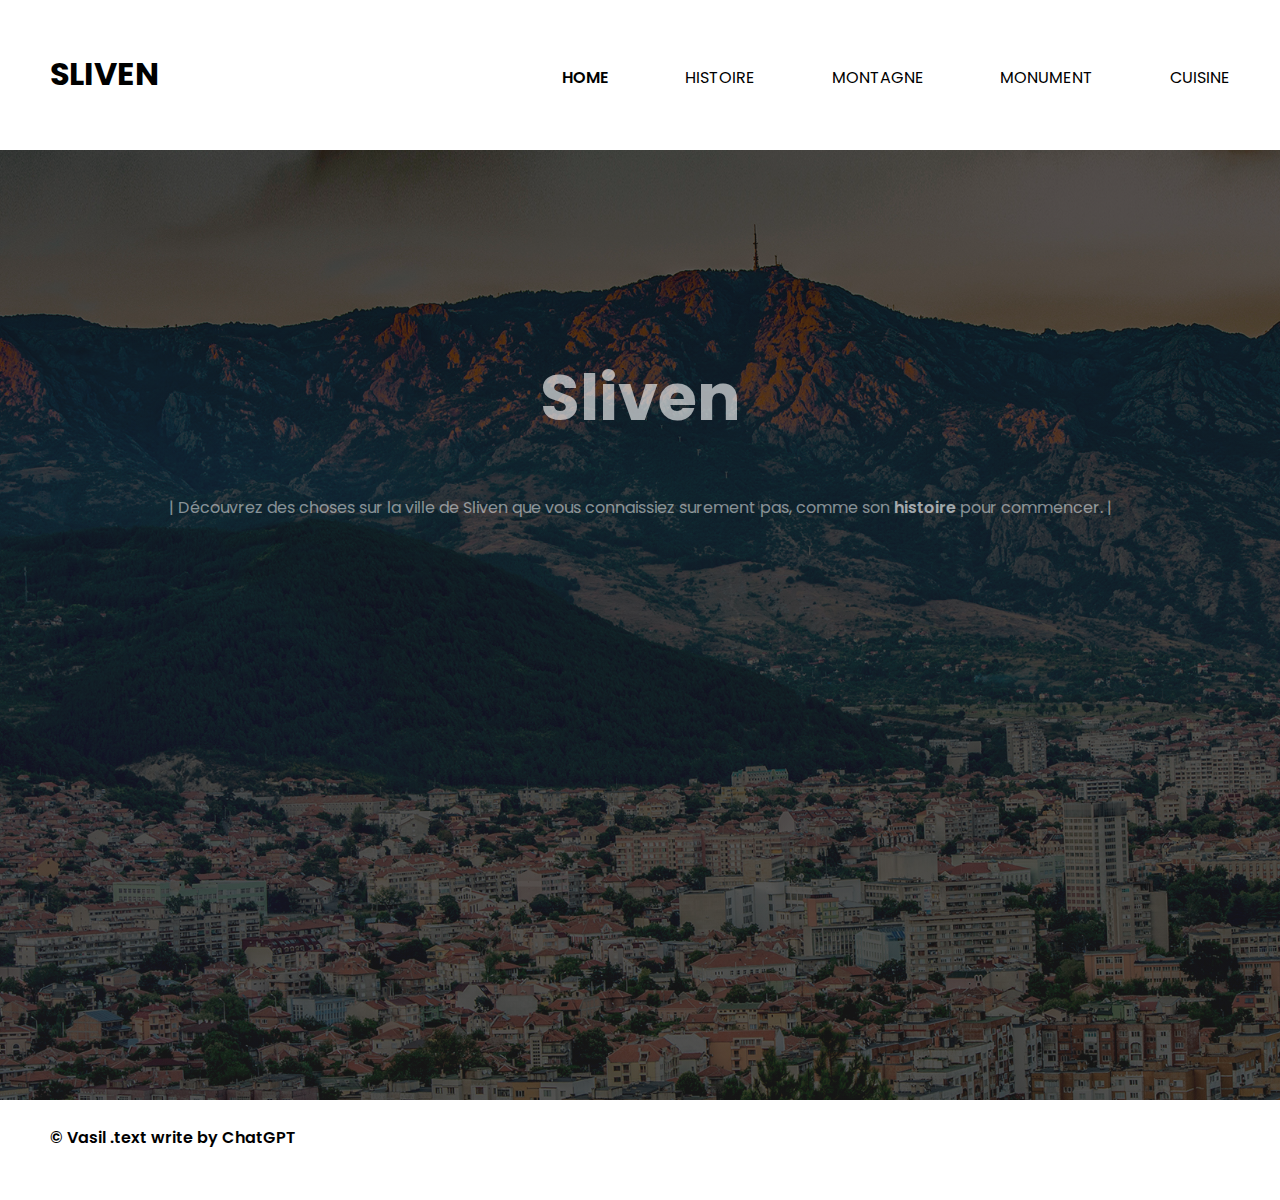
<file: index.html>
<!DOCTYPE html>
<html lang="fr">
<head>
    <meta charset="UTF-8">
    <link rel="stylesheet" href="css/style.css">
    <meta http-equiv="X-UA-Compatible" content="IE=edge">
    <meta name="viewport" content="width=device-width, initial-scale=1.0">
    <link rel="preconnect" href="https://fonts.googleapis.com">
    <link rel="preconnect" href="https://fonts.gstatic.com" crossorigin>
    <link href="https://fonts.googleapis.com/css2?family=Poppins&display=swap" rel="stylesheet">
    <title>Sliven-HOME</title>
</head>
<body><div class="image1">
    <div class="container2">
        <header class="header">
            <a href="#">SLIVEN</a>
        </header>
        <nav class="nav">
            <ul>
                <li><a class="active" href="#">HOME</a></li>
                <li><a href="hist/histoire.html">HISTOIRE</a></li>
                <li><a href="mont/montagne.html">MONTAGNE</a></li>
                <li><a href="monu/monument.html">MONUMENT</a></li>
                <li><a href="cuis/cuisine.html">CUISINE</a></li>
            </ul>
        </nav>
        <main class="main">
            <br><br><br><br>
            <br><br><br><br>
            <h1 class="h1a">Sliven</h1>
            <p class="pa">| Découvrez des choses sur la ville de Sliven que vous connaissiez surement pas, comme son <a class="histlink" href="hist/histoire.html">histoire</a> pour commencer. |</p>
        </main>
        <footer class="footer">
            <div class="ft">© Vasil .text write by ChatGPT</div>
        </footer>
    </div>
        </div>
</body>
</html>
</file>
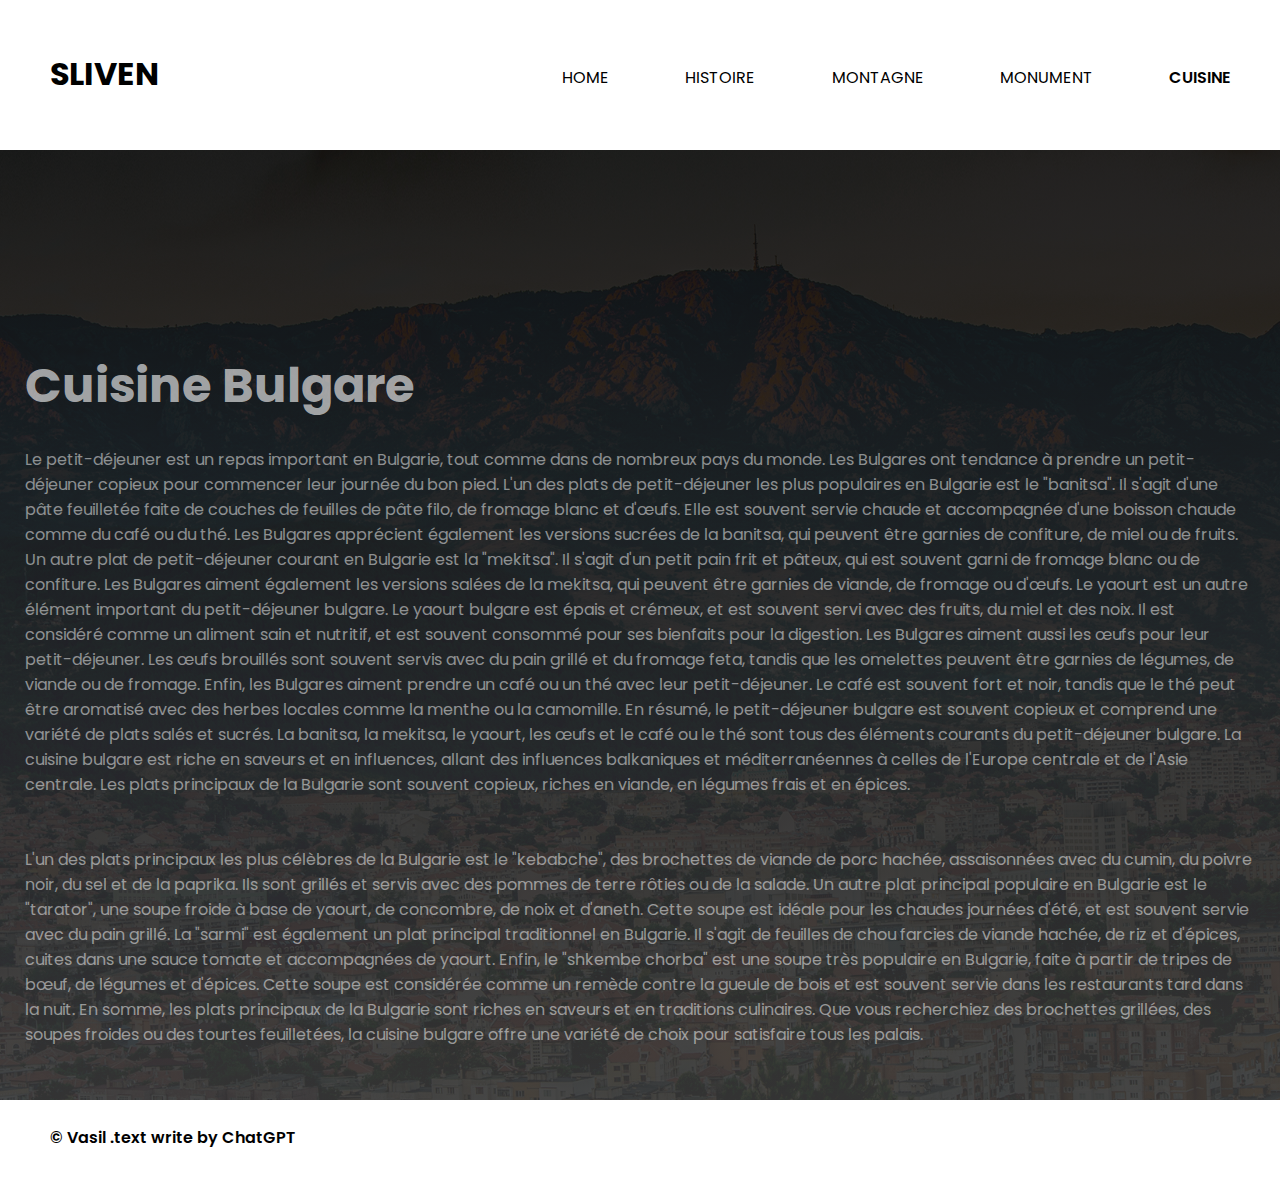
<file: cuis/cuisine.html>
<!DOCTYPE html>
<html lang="fr">
<head>
    <meta charset="UTF-8">
    <link rel="stylesheet" href="../css/style.css">
    <meta http-equiv="X-UA-Compatible" content="IE=edge">
    <meta name="viewport" content="width=device-width, initial-scale=1.0">
    <link rel="preconnect" href="https://fonts.googleapis.com">
    <link rel="preconnect" href="https://fonts.gstatic.com" crossorigin>
    <link href="https://fonts.googleapis.com/css2?family=Poppins&display=swap" rel="stylesheet">
    <title>Sliven-CUISINE</title>
</head>
<body><div class="image2">
    <div class="container">
        <header class="header">
            <a href="#">SLIVEN</a>
        </header>
        <nav class="nav">
            <ul>
                <li><a href="../index.html">HOME</a></li>
                <li><a href="../hist/histoire.html">HISTOIRE</a></li>
                <li><a href="../mont/montagne.html">MONTAGNE</a></li>
                <li><a href="../monu/monument.html">MONUMENT</a></li>
                <li><a class="active" href="#">CUISINE</a></li>
            </ul>
        </nav>
        <main class="main">
            <br><br><br><br>
            <br><br><br><br>
            <h1 class="h1b">Cuisine Bulgare</h1>
            <p class="pb">Le petit-déjeuner est un repas important en Bulgarie, tout comme dans de nombreux pays du monde. Les Bulgares ont tendance à prendre un petit-déjeuner copieux pour commencer leur journée du bon pied.
                L'un des plats de petit-déjeuner les plus populaires en Bulgarie est le "banitsa". Il s'agit d'une pâte feuilletée faite de couches de feuilles de pâte filo, de fromage blanc et d'œufs. Elle est souvent servie chaude et accompagnée d'une boisson chaude comme du café ou du thé. Les Bulgares apprécient également les versions sucrées de la banitsa, qui peuvent être garnies de confiture, de miel ou de fruits.
                Un autre plat de petit-déjeuner courant en Bulgarie est la "mekitsa". Il s'agit d'un petit pain frit et pâteux, qui est souvent garni de fromage blanc ou de confiture. Les Bulgares aiment également les versions salées de la mekitsa, qui peuvent être garnies de viande, de fromage ou d'œufs.
                Le yaourt est un autre élément important du petit-déjeuner bulgare. Le yaourt bulgare est épais et crémeux, et est souvent servi avec des fruits, du miel et des noix. Il est considéré comme un aliment sain et nutritif, et est souvent consommé pour ses bienfaits pour la digestion.
                Les Bulgares aiment aussi les œufs pour leur petit-déjeuner. Les œufs brouillés sont souvent servis avec du pain grillé et du fromage feta, tandis que les omelettes peuvent être garnies de légumes, de viande ou de fromage.
                Enfin, les Bulgares aiment prendre un café ou un thé avec leur petit-déjeuner. Le café est souvent fort et noir, tandis que le thé peut être aromatisé avec des herbes locales comme la menthe ou la camomille.
                En résumé, le petit-déjeuner bulgare est souvent copieux et comprend une variété de plats salés et sucrés. La banitsa, la mekitsa, le yaourt, les œufs et le café ou le thé sont tous des éléments courants du petit-déjeuner bulgare.
                La cuisine bulgare est riche en saveurs et en influences, allant des influences balkaniques et méditerranéennes à celles de l'Europe centrale et de l'Asie centrale. Les plats principaux de la Bulgarie sont souvent copieux, riches en viande, en légumes frais et en épices.
                <br><br><br>
                L'un des plats principaux les plus célèbres de la Bulgarie est le "kebabche", des brochettes de viande de porc hachée, assaisonnées avec du cumin, du poivre noir, du sel et de la paprika. Ils sont grillés et servis avec des pommes de terre rôties ou de la salade.
                Un autre plat principal populaire en Bulgarie est le "tarator", une soupe froide à base de yaourt, de concombre, de noix et d'aneth. Cette soupe est idéale pour les chaudes journées d'été, et est souvent servie avec du pain grillé.
                La "sarmi" est également un plat principal traditionnel en Bulgarie. Il s'agit de feuilles de chou farcies de viande hachée, de riz et d'épices, cuites dans une sauce tomate et accompagnées de yaourt.
                Enfin, le "shkembe chorba" est une soupe très populaire en Bulgarie, faite à partir de tripes de bœuf, de légumes et d'épices. Cette soupe est considérée comme un remède contre la gueule de bois et est souvent servie dans les restaurants tard dans la nuit.
                En somme, les plats principaux de la Bulgarie sont riches en saveurs et en traditions culinaires. Que vous recherchiez des brochettes grillées, des soupes froides ou des tourtes feuilletées, la cuisine bulgare offre une variété de choix pour satisfaire tous les palais.</p>
            <br><br><br><br>
            <div class="ps">|<a class="active" href="../index.html"> Home </a>|</div>
        </main>
        <footer class="footer">
            <div class="ft">© Vasil .text write by ChatGPT</div>
        </footer>
    </div>
        </div>
</body>
</html>
</file>
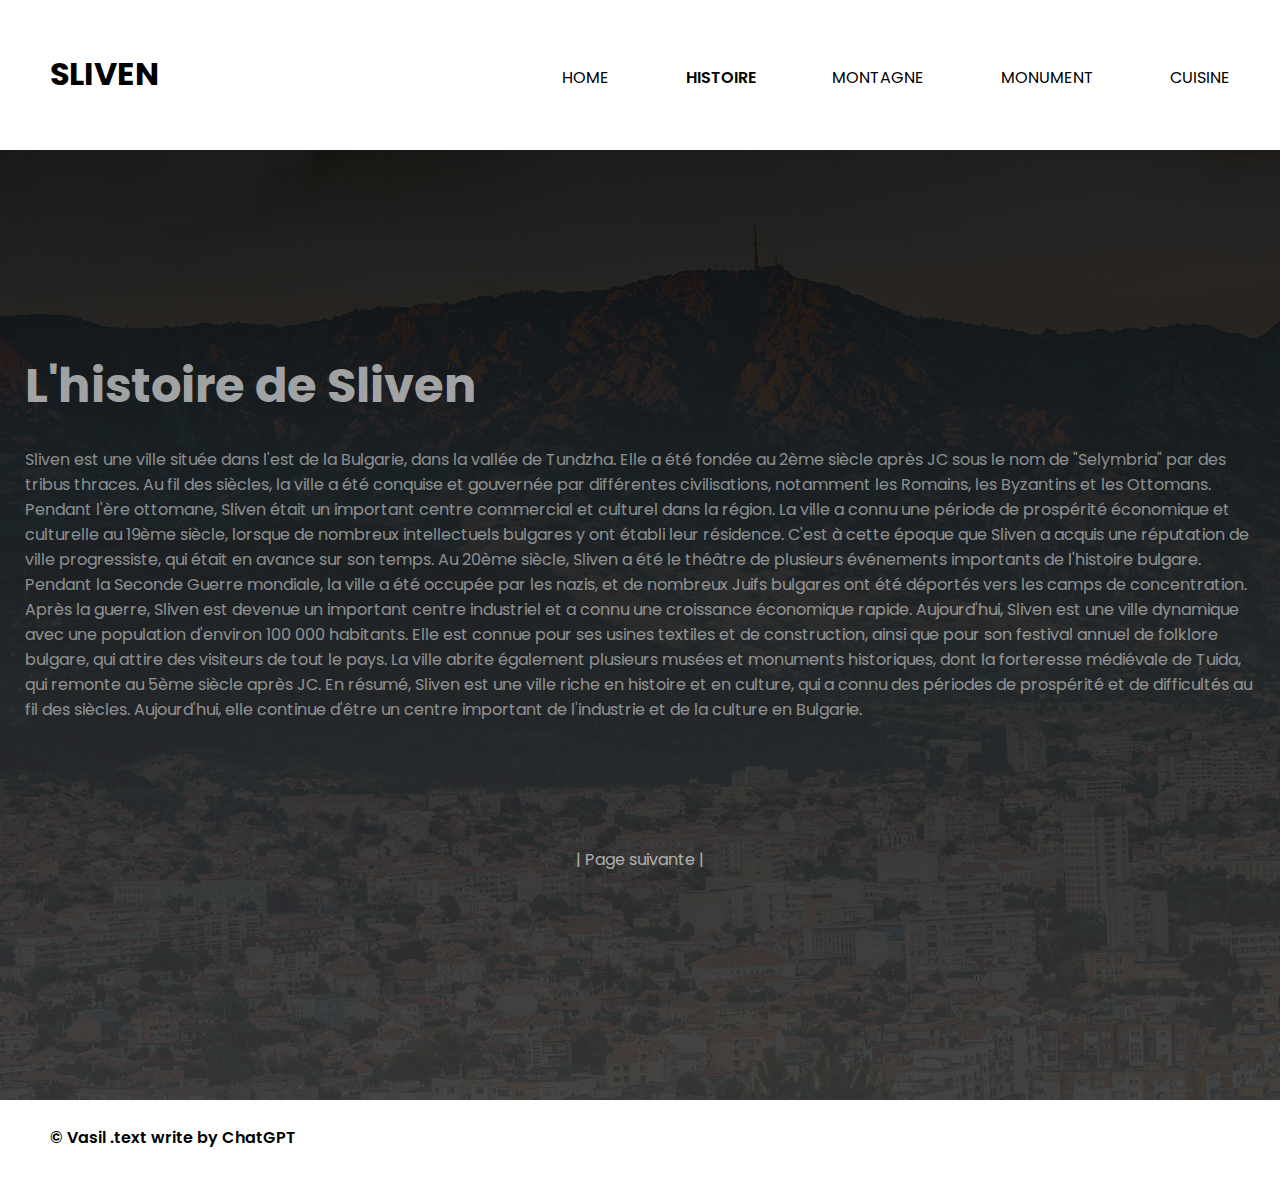
<file: hist/histoire.html>
<!DOCTYPE html>
<html lang="fr">
<head>
    <meta charset="UTF-8">
    <link rel="stylesheet" href="../css/style.css">
    <meta http-equiv="X-UA-Compatible" content="IE=edge">
    <meta name="viewport" content="width=device-width, initial-scale=1.0">
    <link rel="preconnect" href="https://fonts.googleapis.com">
    <link rel="preconnect" href="https://fonts.gstatic.com" crossorigin>
    <link href="https://fonts.googleapis.com/css2?family=Poppins&display=swap" rel="stylesheet">
    <title>Sliven-HISTOIRE</title>
</head>
<body><div class="image2">
    <div class="container">
        <header class="header">
            <a href="#">SLIVEN</a>
        </header>
        <nav class="nav">
            <ul>
                <li><a href="../index.html">HOME</a></li>
                <li><a class="active" href="#">HISTOIRE</a></li>
                <li><a href="../mont/montagne.html">MONTAGNE</a></li>
                <li><a href="../monu/monument.html">MONUMENT</a></li>
                <li><a href="../cuis/cuisine.html">CUISINE</a></li>
            </ul>
        </nav>
        <main class="main">
            <br><br><br><br>
            <br><br><br><br>
            <h1 class="h1b">L'histoire de Sliven</h1>
            <p class="pb">Sliven est une ville située dans l'est de la Bulgarie, dans la vallée de Tundzha. Elle a été fondée au 2ème siècle après JC sous le nom de "Selymbria" par des tribus thraces. Au fil des siècles, la ville a été conquise et gouvernée par différentes civilisations, notamment les Romains, les Byzantins et les Ottomans.
                Pendant l'ère ottomane, Sliven était un important centre commercial et culturel dans la région. La ville a connu une période de prospérité économique et culturelle au 19ème siècle, lorsque de nombreux intellectuels bulgares y ont établi leur résidence. C'est à cette époque que Sliven a acquis une réputation de ville progressiste, qui était en avance sur son temps.
                Au 20ème siècle, Sliven a été le théâtre de plusieurs événements importants de l'histoire bulgare. Pendant la Seconde Guerre mondiale, la ville a été occupée par les nazis, et de nombreux Juifs bulgares ont été déportés vers les camps de concentration. Après la guerre, Sliven est devenue un important centre industriel et a connu une croissance économique rapide.
                Aujourd'hui, Sliven est une ville dynamique avec une population d'environ 100 000 habitants. Elle est connue pour ses usines textiles et de construction, ainsi que pour son festival annuel de folklore bulgare, qui attire des visiteurs de tout le pays. La ville abrite également plusieurs musées et monuments historiques, dont la forteresse médiévale de Tuida, qui remonte au 5ème siècle après JC.
                En résumé, Sliven est une ville riche en histoire et en culture, qui a connu des périodes de prospérité et de difficultés au fil des siècles. Aujourd'hui, elle continue d'être un centre important de l'industrie et de la culture en Bulgarie.</p>
            <br><br><br><br>
            <div class="ps">|<a class="active" href="../mont/montagne.html"> Page suivante </a>|</div>
        </main>
        <footer class="footer">
            <div class="ft">© Vasil .text write by ChatGPT</div>
        </footer>
    </div>
        </div>
</body>
</html>
</file>
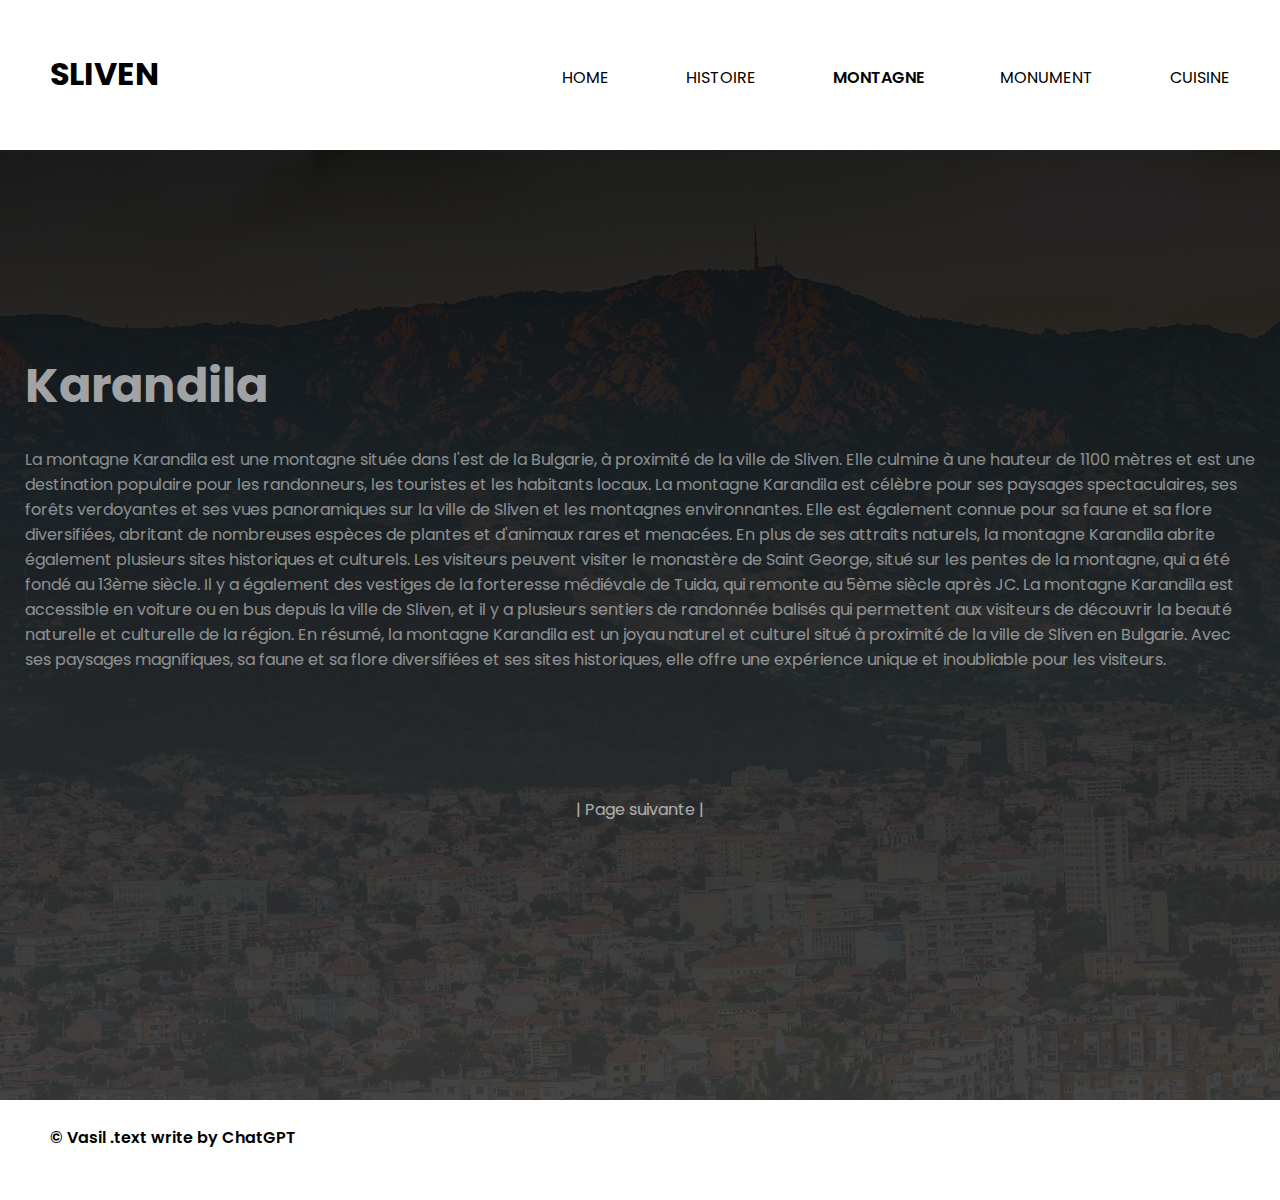
<file: mont/montagne.html>
<!DOCTYPE html>
<html lang="fr">
<head>
    <meta charset="UTF-8">
    <link rel="stylesheet" href="../css/style.css">
    <meta http-equiv="X-UA-Compatible" content="IE=edge">
    <meta name="viewport" content="width=device-width, initial-scale=1.0">
    <link rel="preconnect" href="https://fonts.googleapis.com">
    <link rel="preconnect" href="https://fonts.gstatic.com" crossorigin>
    <link href="https://fonts.googleapis.com/css2?family=Poppins&display=swap" rel="stylesheet">
    <title>Sliven-MONTAGNE</title>
</head>
<body><div class="image2">
    <div class="container">
        <header class="header">
            <a href="#">SLIVEN</a>
        </header>
        <nav class="nav">
            <ul>
                <li><a href="../index.html">HOME</a></li>
                <li><a href="../hist/histoire.html">HISTOIRE</a></li>
                <li><a class="active" href="#">MONTAGNE</a></li>
                <li><a href="../monu/monument.html">MONUMENT</a></li>
                <li><a href="../cuis/cuisine.html">CUISINE</a></li>
            </ul>
        </nav>
        <main class="main">
            <br><br><br><br>
            <br><br><br><br>
            <h1 class="h1b">Karandila</h1>
            <p class="pb">La montagne Karandila est une montagne située dans l'est de la Bulgarie, à proximité de la ville de Sliven. Elle culmine à une hauteur de 1100 mètres et est une destination populaire pour les randonneurs, les touristes et les habitants locaux.
                        La montagne Karandila est célèbre pour ses paysages spectaculaires, ses forêts verdoyantes et ses vues panoramiques sur la ville de Sliven et les montagnes environnantes. Elle est également connue pour sa faune et sa flore diversifiées, abritant de nombreuses espèces de plantes et d'animaux rares et menacées.
                        En plus de ses attraits naturels, la montagne Karandila abrite également plusieurs sites historiques et culturels. Les visiteurs peuvent visiter le monastère de Saint George, situé sur les pentes de la montagne, qui a été fondé au 13ème siècle. Il y a également des vestiges de la forteresse médiévale de Tuida, qui remonte au 5ème siècle après JC.
                        La montagne Karandila est accessible en voiture ou en bus depuis la ville de Sliven, et il y a plusieurs sentiers de randonnée balisés qui permettent aux visiteurs de découvrir la beauté naturelle et culturelle de la région.
                        En résumé, la montagne Karandila est un joyau naturel et culturel situé à proximité de la ville de Sliven en Bulgarie. Avec ses paysages magnifiques, sa faune et sa flore diversifiées et ses sites historiques, elle offre une expérience unique et inoubliable pour les visiteurs.</p>
            <br><br><br><br>
            <div class="ps">|<a class="active" href="../monu/monument.html"> Page suivante </a>|</div>
        </main>
        <footer class="footer">
            <div class="ft">© Vasil .text write by ChatGPT</div>
        </footer>
    </div>
        </div>
</body>
</html>
</file>
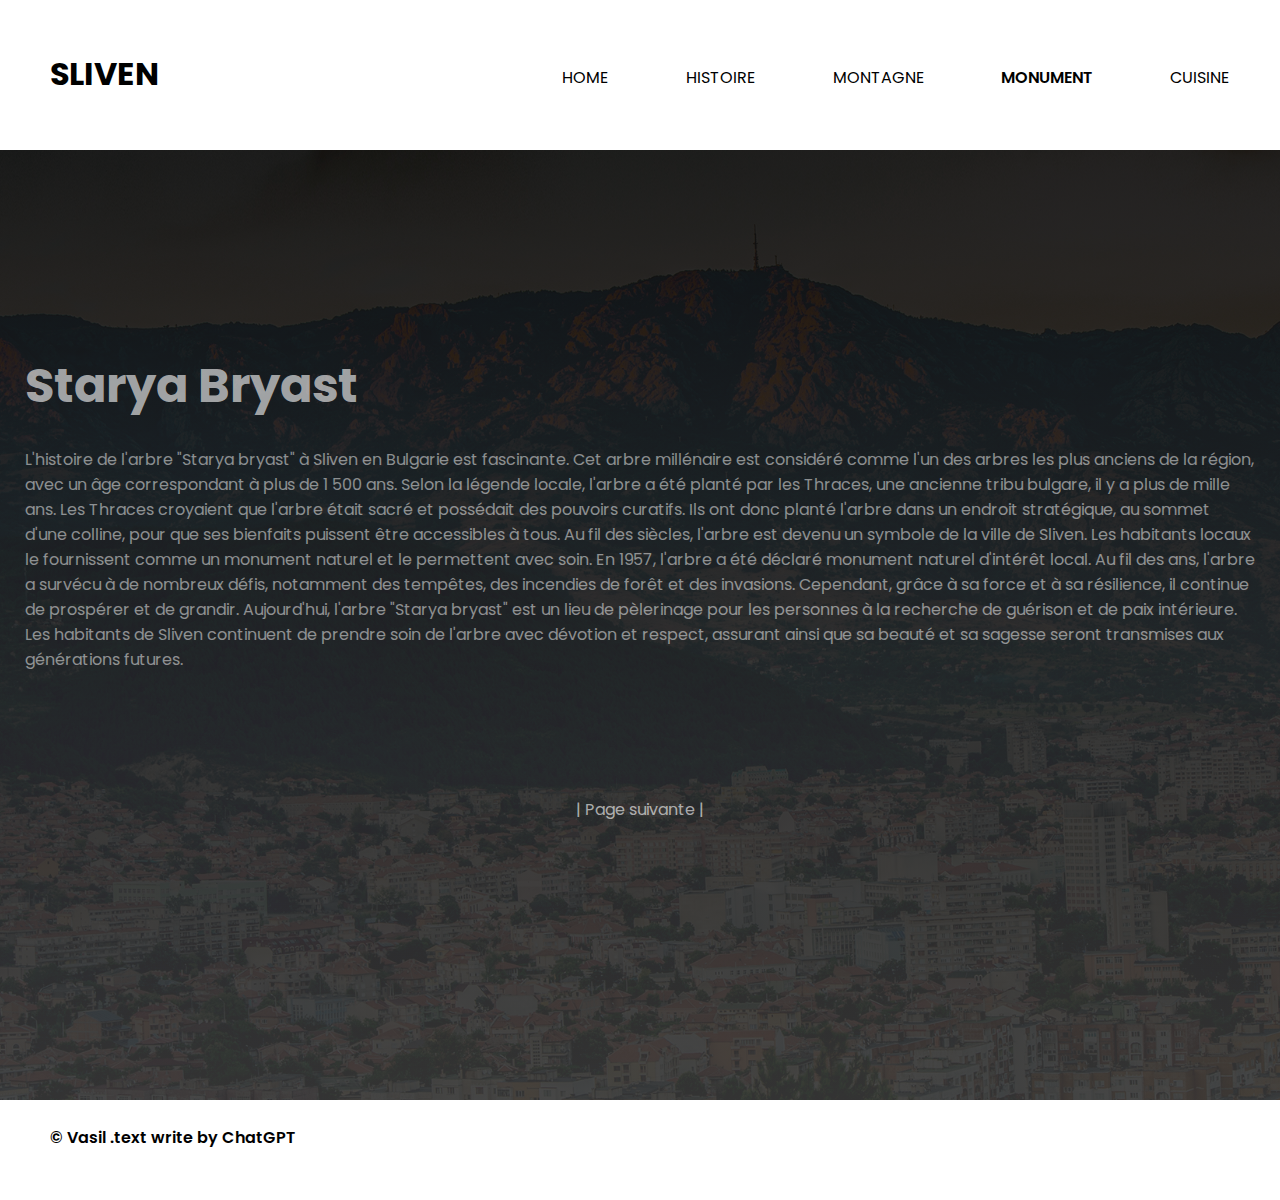
<file: monu/monument.html>
<!DOCTYPE html>
<html lang="fr">
<head>
    <meta charset="UTF-8">
    <link rel="stylesheet" href="../css/style.css">
    <meta http-equiv="X-UA-Compatible" content="IE=edge">
    <meta name="viewport" content="width=device-width, initial-scale=1.0">
    <link rel="preconnect" href="https://fonts.googleapis.com">
    <link rel="preconnect" href="https://fonts.gstatic.com" crossorigin>
    <link href="https://fonts.googleapis.com/css2?family=Poppins&display=swap" rel="stylesheet">
    <title>Sliven-MONUMENT</title>
</head>
<body><div class="image2">
    <div class="container">
        <header class="header">
            <a href="#">SLIVEN</a>
        </header>
        <nav class="nav">
            <ul>
                <li><a href="../index.html">HOME</a></li>
                <li><a href="../hist/histoire.html">HISTOIRE</a></li>
                <li><a href="../mont/montagne.html">MONTAGNE</a></li>
                <li><a class="active" href="#">MONUMENT</a></li>
                <li><a href="../cuis/cuisine.html">CUISINE</a></li>
            </ul>
        </nav>
        <main class="main">
            <br><br><br><br>
            <br><br><br><br>
            <h1 class="h1b">Starya Bryast</h1>
            <p class="pb">L'histoire de l'arbre "Starya bryast" à Sliven en Bulgarie est fascinante. Cet arbre millénaire est considéré comme l'un des arbres les plus anciens de la région, avec un âge correspondant à plus de 1 500 ans.
                        Selon la légende locale, l'arbre a été planté par les Thraces, une ancienne tribu bulgare, il y a plus de mille ans. Les Thraces croyaient que l'arbre était sacré et possédait des pouvoirs curatifs. Ils ont donc planté l'arbre dans un endroit stratégique, au sommet d'une colline, pour que ses bienfaits puissent être accessibles à tous.
                        Au fil des siècles, l'arbre est devenu un symbole de la ville de Sliven. Les habitants locaux le fournissent comme un monument naturel et le permettent avec soin. En 1957, l'arbre a été déclaré monument naturel d'intérêt local.
                        Au fil des ans, l'arbre a survécu à de nombreux défis, notamment des tempêtes, des incendies de forêt et des invasions. Cependant, grâce à sa force et à sa résilience, il continue de prospérer et de grandir.
                        Aujourd'hui, l'arbre "Starya bryast" est un lieu de pèlerinage pour les personnes à la recherche de guérison et de paix intérieure. Les habitants de Sliven continuent de prendre soin de l'arbre avec dévotion et respect, assurant ainsi que sa beauté et sa sagesse seront transmises aux générations futures.</p>
            <br><br><br><br>
            <div class="ps">|<a class="active" href="../cuis/cuisine.html"> Page suivante </a>|</div>
        </main>
        <footer class="footer">
            <div class="ft">© Vasil .text write by ChatGPT</div>
        </footer>
    </div>
        </div>
</body>
</html>
</file>
<file: css/style.css>
*{
    margin: 0;
    padding: 0;
    font-family: 'Poppins', sans-serif;
    list-style: none;
    text-decoration: none;
}
.container2{
    display:grid;
    grid-template-columns: repeat(5,1fr);
    grid-template-rows: 150px 950px 100px;
    grid-template-areas:
		"header header nav nav nav"
		"main main main main main"
		"footer footer footer footer footer";
}
.container{
    display:grid;
    grid-template-columns: repeat(5,1fr);
    grid-template-rows: 150px 950px 100px;
    grid-template-areas:
		"header header nav nav nav"
		"main main main main main"
		"footer footer footer footer footer";
}
.header{
    grid-area: header;
    font-size: 2em;
    font-weight: bold;
    padding: 50px 50px;
    background-color: rgb(255, 255, 255);
}
.header a{
     color: black;
}
.nav{
    grid-area: nav;
    background-color: rgb(255, 255, 255);
    padding: 50px 50px;
    padding-top: 65px;
}
.nav a{
    color: black;
}
.nav ul{
    display: flex;
    align-items: center;
    justify-content: space-between;
}
.nav a.active{
    font-weight: 600;
}
.main{
    grid-area: main;
}
.main h1.h1a{
    text-align:center;
    color: rgba(255, 255, 255, 0.62);
    font-size: 4em;
}
.main p.pa{
    text-align: center;
    color: rgba(255, 255, 255, 0.5);
    margin: 50px;
}
.main h1.h1b{
    text-align:left;
    color: rgba(255, 255, 255, 0.62);
    font-size: 3em;
    margin: 0 25px;
}
.main p.pb{
    text-align: left;
    color: rgba(255, 255, 255, 0.5);
    margin: 25px;
}
.histlink{
    color: rgba(255, 255, 255, 0.62);
    font-weight: 600;
}
.footer{
    grid-area: footer;
    background-color: white;
    padding: 25px 50px;
}
.ft{
    font-weight: 600;
}
.image1{
    position: relative;
    background-image: linear-gradient(rgba(15, 15, 15, 0.7),rgba(31, 31, 31, 0.7)),url(../img/sliven.jpg);
    background-position: center;
    background-repeat: no-repeat;
    background-size: cover;
    min-width: 100vh;
    width: 100%;
}
.image2{
    position: relative;
    background-image: linear-gradient(rgba(7, 7, 7, 0.904),rgba(61, 61, 61, 0.904)),url(../img/sliven.jpg);
    background-position: center;
    background-repeat: no-repeat;
    background-size: cover;
    min-width: 100vh;
    width: 100%;
}
.ps{
    color: rgba(255, 255, 255, 0.62);
    text-align: center;
}
.ps a.active{
    color: rgba(255, 255, 255, 0.62);
}
@media screen and (max-width:950px){
    .container2{
        display:grid;
        grid-template-columns: repeat(5,1fr);
        grid-template-rows: 150px 115px 1688px 165px;
        grid-template-areas:
            "header header header header header"
            "nav nav nav nav nav"
            "main main main main main"
            "footer footer footer footer footer";
    } 
    .header{
        text-align: center;
        font-size: 40px;
   }
   .nav{
    padding-top: 44px;
    font-size: 24px;
   }
   .main p.pa{
    font-size: 18px;
}
.main h1.h1b{
    font-size: 54px;
}
.main p.pb{
    font-size: 24px;
}
}
@media screen and (max-width:950px){
    .container{
        display:grid;
        grid-template-columns: repeat(5,1fr);
        grid-template-rows: 150px 115px auto 165px;
        grid-template-areas:
            "header header header header header"
            "nav nav nav nav nav"
            "main main main main main"
            "footer footer footer footer footer";
    } 
    .header{
        text-align: center;
        font-size: 40px;
   }
   .nav{
    padding-top: 44px;
    font-size: 24px;
   }
   .main p.pa{
    font-size: 18px;
}
.main h1.h1b{
    font-size: 54px;
}
.main p.pb{
    font-size: 24px;
}
.ps{
    margin-bottom: 50px;
}
}
</file>
